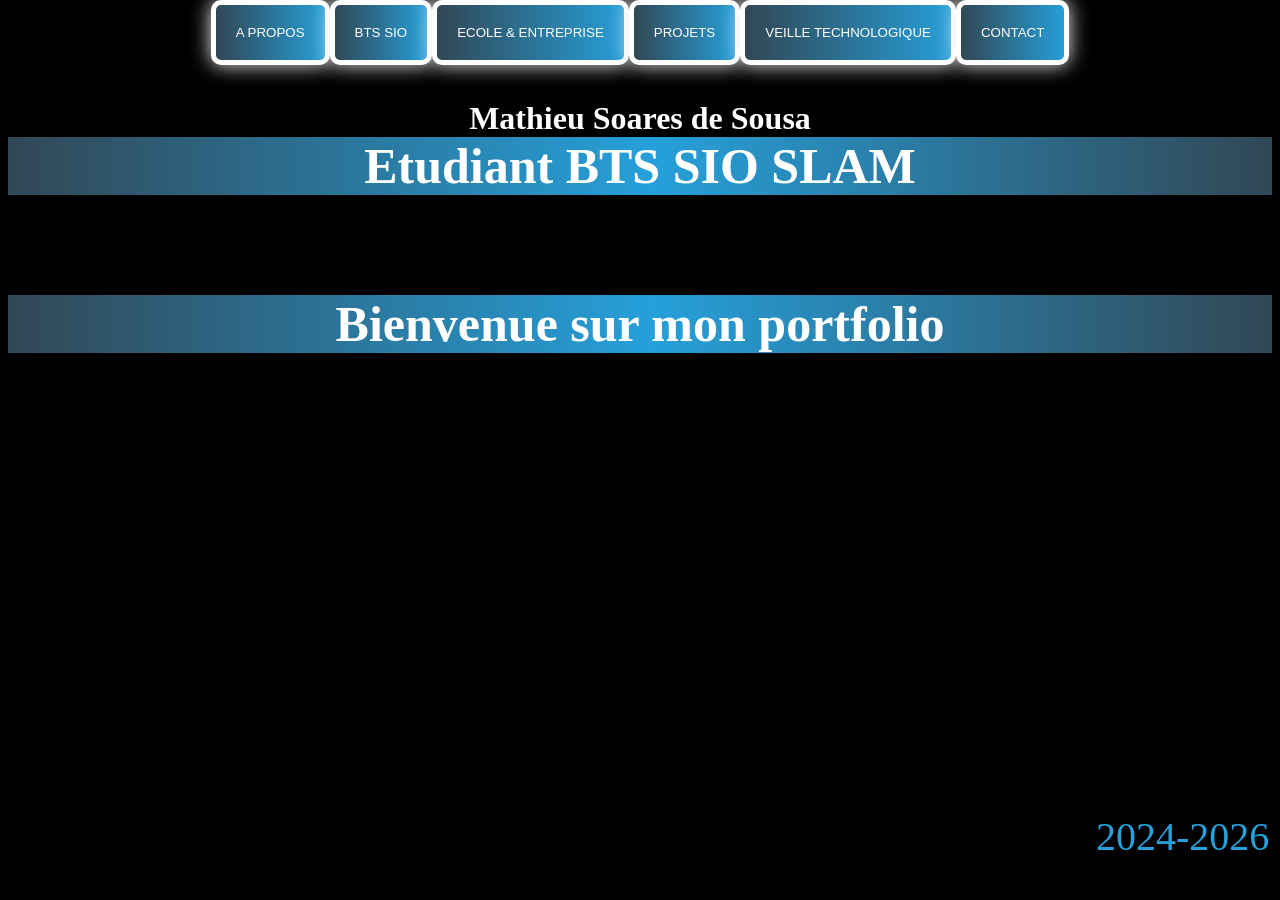
<file: portfolio-main/index.html>
<!DOCTYPE html>
<html lang="fr">
<head>
    <meta charset="UTF-8">
    <meta name="viewport" content="width=device-width, initial-scale=1.0">
    <link rel="stylesheet" href="vraistyle.css">
    <title>Portfolio</title>
</head>

<body>
    <header>
    <nav class="baa">
        <button class="btn-grad"><a href="a_propos.html"class="trait">A propos</a></button>
        <button class="btn-grad"><a href="bts sio.html"class="trait">BTS SIO</a></button>
        <button class="btn-grad"><a href="Ecole et entreprise.html"class="trait">Ecole & Entreprise</a></button>
        <button class="btn-grad"><a href="projet.html"class="trait">Projets</a></button>
        <button class="btn-grad"><a href="veille technologique.html"class="trait">Veille technologique</a></button>
        <button class="btn-grad"><a href="contact.html"class="trait">Contact</a></button>
    </nav>  
    </header>
    <h1>Mathieu Soares de Sousa</h1>
    <h2>Etudiant BTS SIO SLAM</h2>
    <h2>Bienvenue sur mon portfolio</h2>
    <footer><p>2024-2026</p></footer>
</body>
</html>
</file>
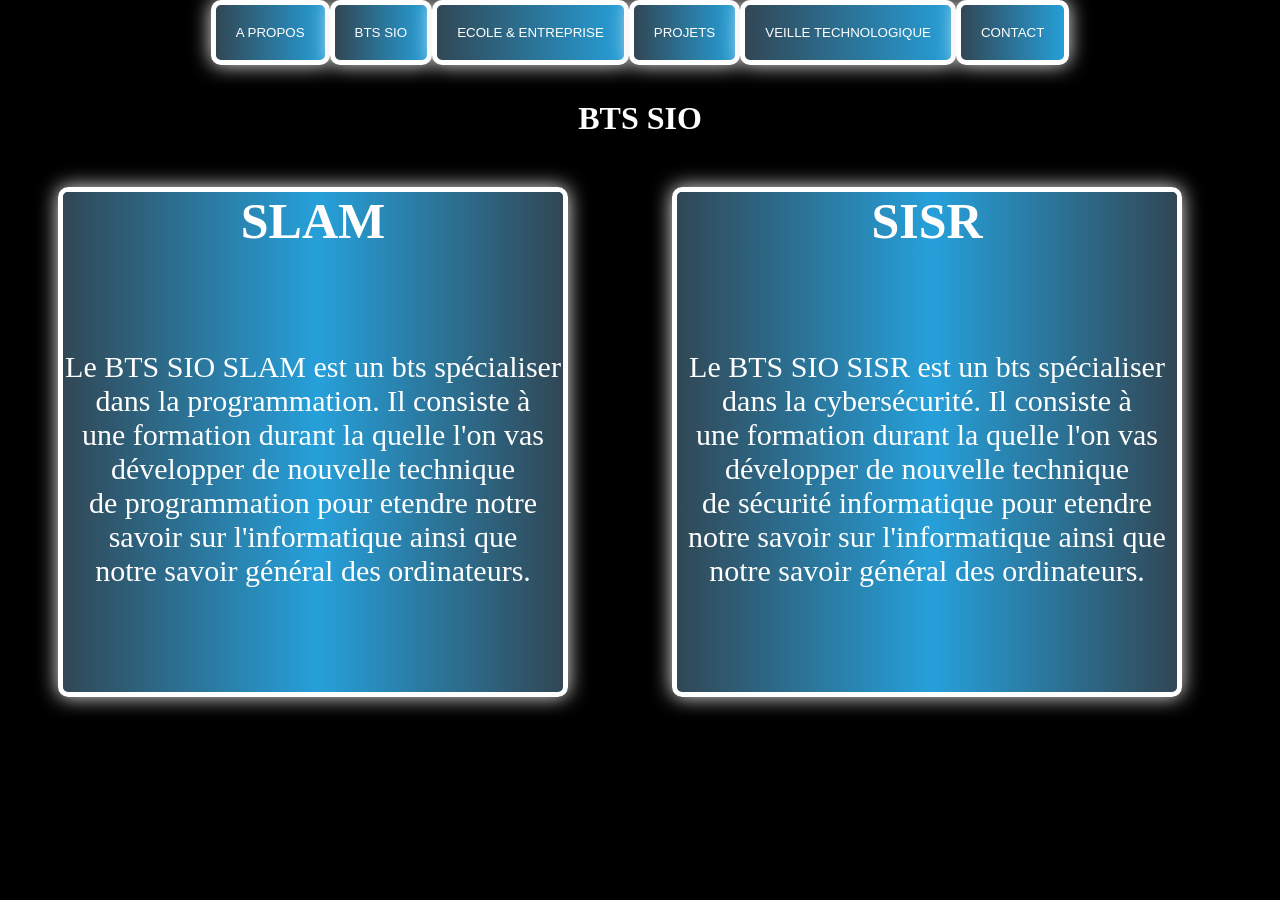
<file: portfolio-main/bts sio.html>
<!DOCTYPE html>
<html lang="fr">

<head>
    <meta charset="UTF-8">
    <meta name="viewport" content="width=device-width, initial-scale=1.0">
    <link rel="stylesheet" href="vraistyle.css">
    <title>Portfolio</title>
</head>



<body>
    <header>
        <nav class="baa">
            <button class="btn-grad"><a href="a_propos.html" class="trait">A propos</a></button>
            <button class="btn-grad">BTS SIO</button>
            <button class="btn-grad"><a href="Ecole et entreprise.html" class="trait">Ecole & Entreprise</a></button>
            <button class="btn-grad"><a href="projet.html" class="trait">Projets</a></button>
            <button class="btn-grad"><a href="veille technologique.html" class="trait">Veille technologique</a></button>
            <button class="btn-grad"><a href="contact.html" class="trait">Contact</a></button>
        </nav>
    </header>
    <h1>BTS SIO</h1>
    <div class="gauche">
        <h2>SLAM</h2>
        <P class="dedans">
            Le BTS SIO SLAM est un bts spécialiser dans la programmation. Il consiste à <br>
            une formation durant la quelle l'on vas développer de nouvelle technique <br>
            de programmation pour etendre notre savoir sur l'informatique ainsi que <br>
            notre savoir général des ordinateurs.
        </P>
    </div>
    <div class="droite">
        <h2>SISR</h2>
        <P class="dedans">
            Le BTS SIO SISR est un bts spécialiser dans la cybersécurité. Il consiste à <br>
            une formation durant la quelle l'on vas développer de nouvelle technique <br>
            de sécurité informatique pour etendre notre savoir sur l'informatique ainsi que <br>
            notre savoir général des ordinateurs.
        </P>
    </div>


</body>

</html>
</file>
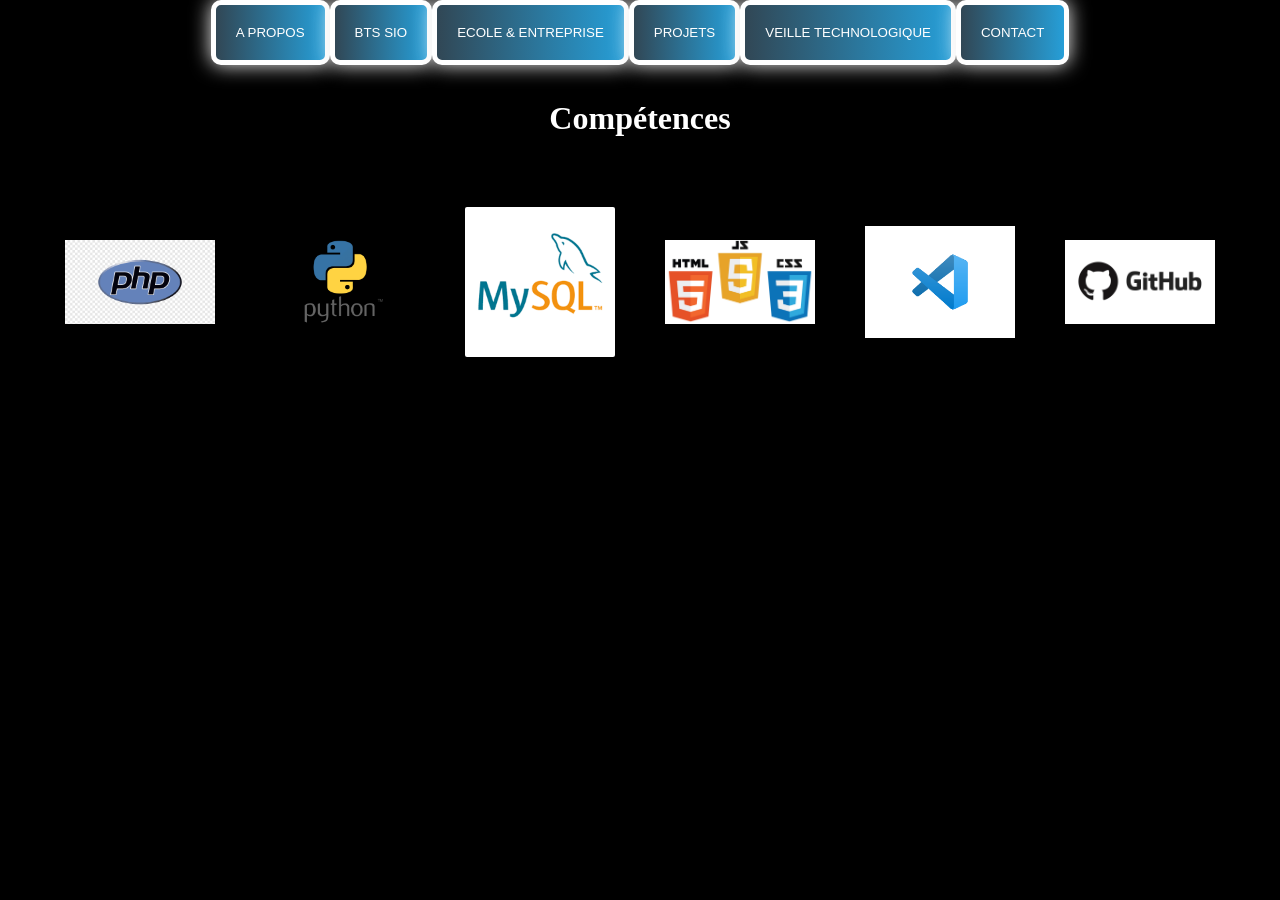
<file: portfolio-main/competences.html>
<!DOCTYPE html>
<html lang="fr">
<head>
    <meta charset="UTF-8">
    <meta name="viewport" content="width=device-width, initial-scale=1.0">
    <link rel="stylesheet" href="vraistyle.css">
    <title>Compétences</title>
</head>
<body>
    <header>
    <nav class="baa">
        <button class="btn-grad"><a href="a_propos.html"class="trait">A propos</a></button>
        <button class="btn-grad"><a href="bts sio.html"class="trait">BTS SIO</a></button>
        <button class="btn-grad"><a href="Ecole et entreprise.html"class="trait">Ecole & Entreprise</a></button>
        <button class="btn-grad"><a href="projet.html"class="trait">Projets</a></button>
        <button class="btn-grad"><a href="veille technologique.html"class="trait">Veille technologique</a></button>
        <button class="btn-grad"><a href="contact.html"class="trait">Contact</a></button>
    </nav>  
    </header>

    <h1>Compétences</h1>
    <div class="competences-grid">
        <img src="img/php.png" alt="PHP">
        <img src="img/python.png" alt="Python">
        <img src="img/mysql.png" alt="MySQL">
        <img src="img/html.jpg" alt="HTML">
        <img src="img/visual.png" alt="Visual Studio Code">
        <img src="img/git_hub.webp" alt="GitHub">
    </div>
</body>
</html>
</file>
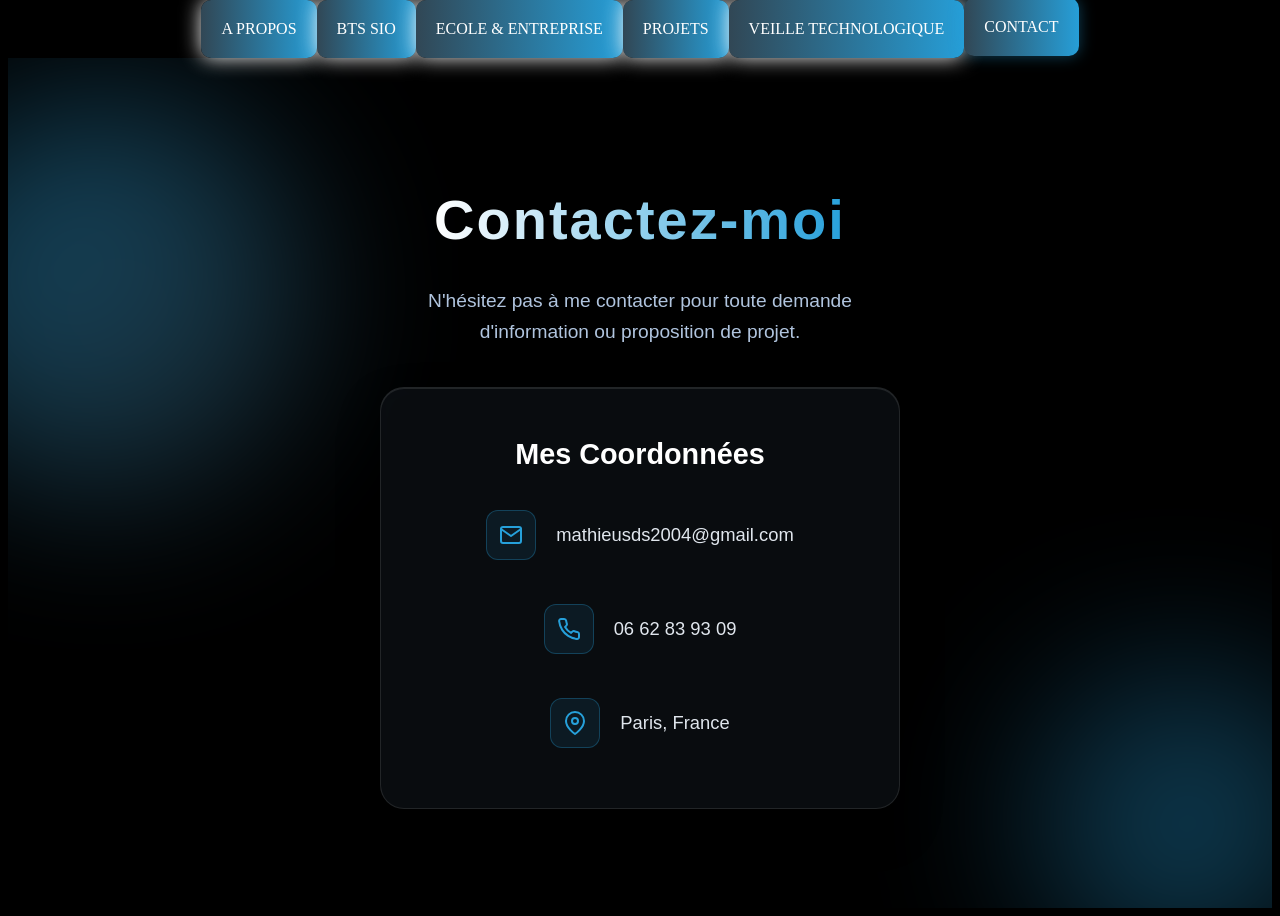
<file: portfolio-main/contact.html>
<!DOCTYPE html>
<html lang="fr">

<head>
    <meta charset="UTF-8">
    <meta name="viewport" content="width=device-width, initial-scale=1.0">
    <!-- Base styles -->
    <link rel="stylesheet" href="vraistyle.css">
    <!-- Contact specific styles -->
    <link rel="stylesheet" href="contact.css">
    <title>Portfolio - Contact</title>
</head>

<body>
    <header>
        <nav class="baa">
            <a href="a_propos.html" class="btn-grad trait">A propos</a>
            <a href="bts sio.html" class="btn-grad trait">BTS SIO</a>
            <a href="Ecole et entreprise.html" class="btn-grad trait">Ecole & Entreprise</a>
            <a href="projet.html" class="btn-grad trait">Projets</a>
            <a href="veille technologique.html" class="btn-grad trait">Veille technologique</a>
            <a href="contact.html" class="btn-grad trait active-nav">Contact</a>
        </nav>
    </header>

    <main class="contact-main-wrapper">
        <div class="glass-orb orb-1"></div>
        <div class="glass-orb orb-2"></div>

        <h1 class="sparkle-title">Contactez-moi</h1>
        <p class="contact-subtitle">N'hésitez pas à me contacter pour toute demande d'information ou proposition de projet.</p>

        <div class="contact-glass-container">
            <div class="contact-info-panel">
                <h3>Mes Coordonnées</h3>
                <div class="info-item">
                    <div class="icon-bubble">
                        <svg viewBox="0 0 24 24" class="info-icon" stroke="currentColor" stroke-width="2" fill="none"
                            stroke-linecap="round" stroke-linejoin="round">
                            <path d="M4 4h16c1.1 0 2 .9 2 2v12c0 1.1-.9 2-2 2H4c-1.1 0-2-.9-2-2V6c0-1.1.9-2 2-2z">
                            </path>
                            <polyline points="22,6 12,13 2,6"></polyline>
                        </svg>
                    </div>
                    <span>mathieusds2004@gmail.com</span>
                </div>
                <div class="info-item">
                    <div class="icon-bubble">
                        <svg viewBox="0 0 24 24" class="info-icon" stroke="currentColor" stroke-width="2" fill="none"
                            stroke-linecap="round" stroke-linejoin="round">
                            <path
                                d="M22 16.92v3a2 2 0 0 1-2.18 2 19.79 19.79 0 0 1-8.63-3.07 19.5 19.5 0 0 1-6-6 19.79 19.79 0 0 1-3.07-8.67A2 2 0 0 1 4.11 2h3a2 2 0 0 1 2 1.72 12.84 12.84 0 0 0 .7 2.81 2 2 0 0 1-.45 2.11L8.09 9.91a16 16 0 0 0 6 6l1.27-1.27a2 2 0 0 1 2.11-.45 12.84 12.84 0 0 0 2.81.7A2 2 0 0 1 22 16.92z">
                            </path>
                        </svg>
                    </div>
                    <span>06 62 83 93 09</span>
                </div>
                <div class="info-item">
                    <div class="icon-bubble">
                        <svg viewBox="0 0 24 24" class="info-icon" stroke="currentColor" stroke-width="2" fill="none"
                            stroke-linecap="round" stroke-linejoin="round">
                            <path d="M21 10c0 7-9 13-9 13s-9-6-9-13a9 9 0 0 1 18 0z"></path>
                            <circle cx="12" cy="10" r="3"></circle>
                        </svg>
                    </div>
                    <span>Paris, France</span>
                </div>
            </div>

        </div>
    </main>
</body>

</html>
</file>
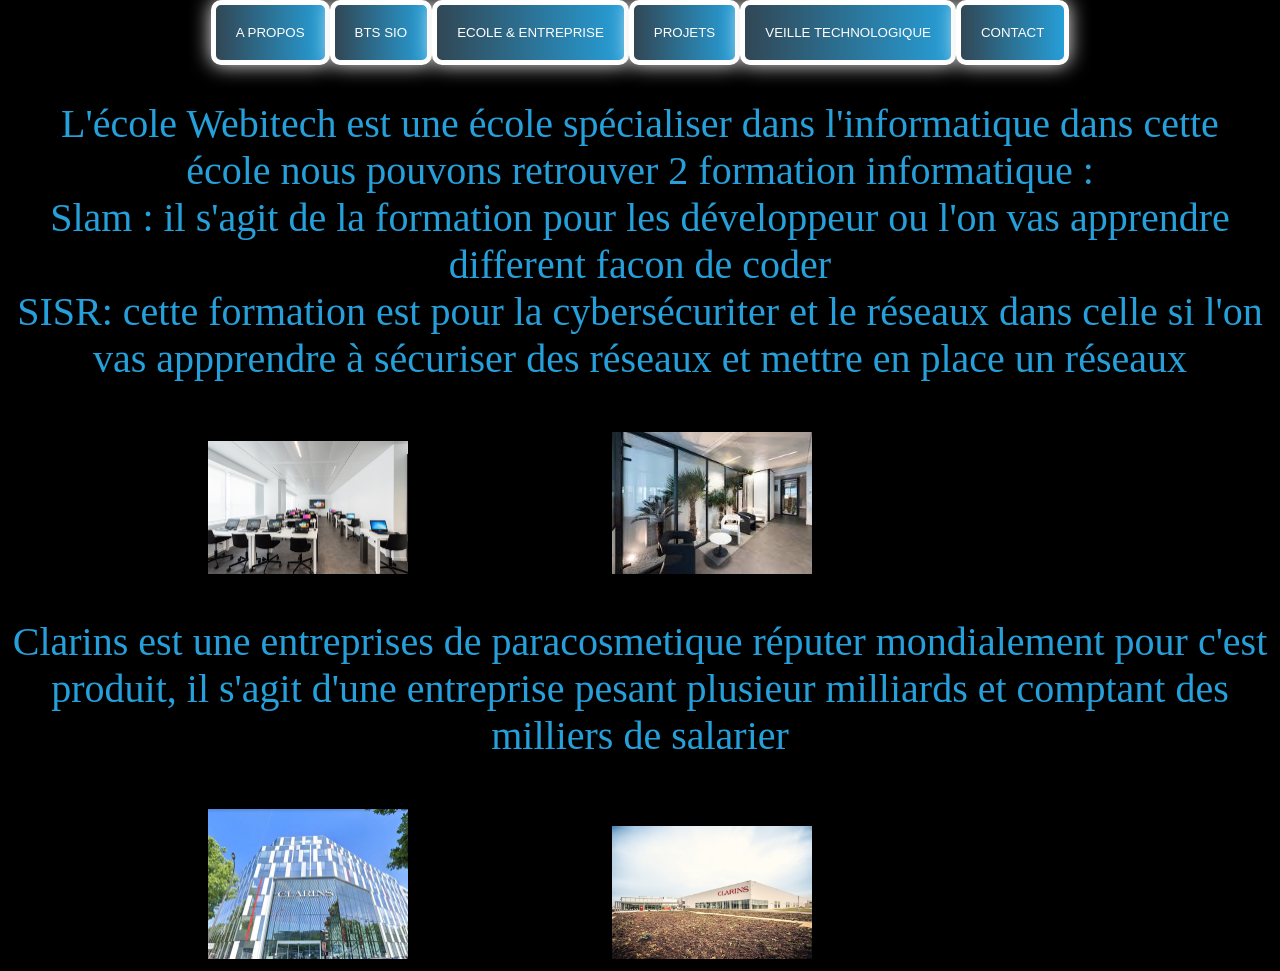
<file: portfolio-main/Ecole et entreprise.html>
<!DOCTYPE html>
<html lang="fr">
<head>
    <meta charset="UTF-8">
    <meta name="viewport" content="width=device-width, initial-scale=1.0">
    <link rel="stylesheet" href="vraistyle.css">
    <title>Portfolio</title>
</head>


<body>
    <header>
        <nav class="baa">
            <button class="btn-grad"><a href="a_propos.html"class="trait">A propos</a></button>
            <button class="btn-grad"><a href="bts sio.html"class="trait">BTS SIO</a></button>
            <button class="btn-grad">Ecole & Entreprise</button>
            <button class="btn-grad"><a href="projet.html"class="trait">Projets</a></button>
            <button class="btn-grad"><a href="veille technologique.html"class="trait">Veille technologique</a></button>
            <button class="btn-grad"><a href="contact.html"class="trait">Contact</a></button>
        </nav>  
    </header>
    <p class="espace">
        L'école Webitech est une école spécialiser dans l'informatique dans cette <br>
        école nous pouvons retrouver 2 formation informatique : <br>
        Slam : il s'agit de la formation pour les développeur ou l'on vas apprendre different facon de coder <br>
        SISR: cette formation est pour la cybersécuriter et le réseaux dans celle si l'on vas appprendre à sécuriser des réseaux et mettre en place un réseaux
    </p>
    <img src="img/ecole 1.jpg" alt="" class="centrale">
    <img src="img/ecole 2.jpg" alt="" class="centrale">
    <p>
        Clarins est une entreprises de paracosmetique réputer mondialement pour c'est produit, il s'agit d'une entreprise pesant plusieur milliards et comptant des milliers de salarier
    </p>
    <img src="img/entreprise 1.jpg" alt="" class="centrale">
    <img src="img/entreprise 2.jpg" alt="" class="centrale">
</body>
</html>
</file>
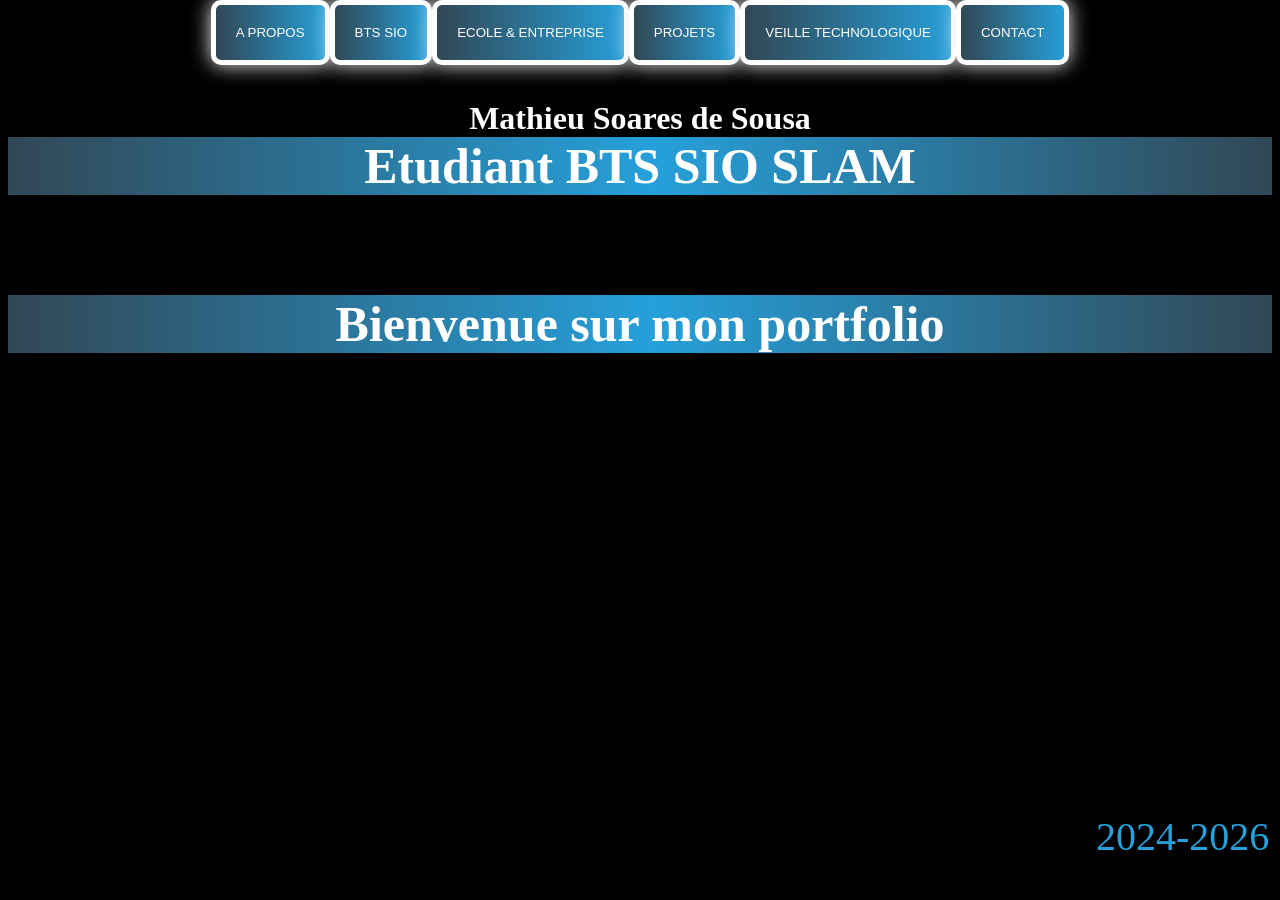
<file: portfolio-main/page_acceueil.html>
<!DOCTYPE html>
<html lang="fr">
<head>
    <meta charset="UTF-8">
    <meta name="viewport" content="width=device-width, initial-scale=1.0">
    <link rel="stylesheet" href="vraistyle.css">
    <title>Portfolio</title>
</head>

<body>
    <header>
    <nav class="baa">
        <button class="btn-grad"><a href="a_propos.html"class="trait">A propos</a></button>
        <button class="btn-grad"><a href="bts sio.html"class="trait">BTS SIO</a></button>
        <button class="btn-grad"><a href="Ecole et entreprise.html"class="trait">Ecole & Entreprise</a></button>
        <button class="btn-grad"><a href="projet.html"class="trait">Projets</a></button>
        <button class="btn-grad"><a href="veille technologique.html"class="trait">Veille technologique</a></button>
        <button class="btn-grad"><a href="contact.html"class="trait">Contact</a></button>
    </nav>  
    </header>
    <h1>Mathieu Soares de Sousa</h1>
    <h2>Etudiant BTS SIO SLAM</h2>
    <h2>Bienvenue sur mon portfolio</h2>
    <footer><p>2024-2026</p></footer>
</body>
</html>
</file>
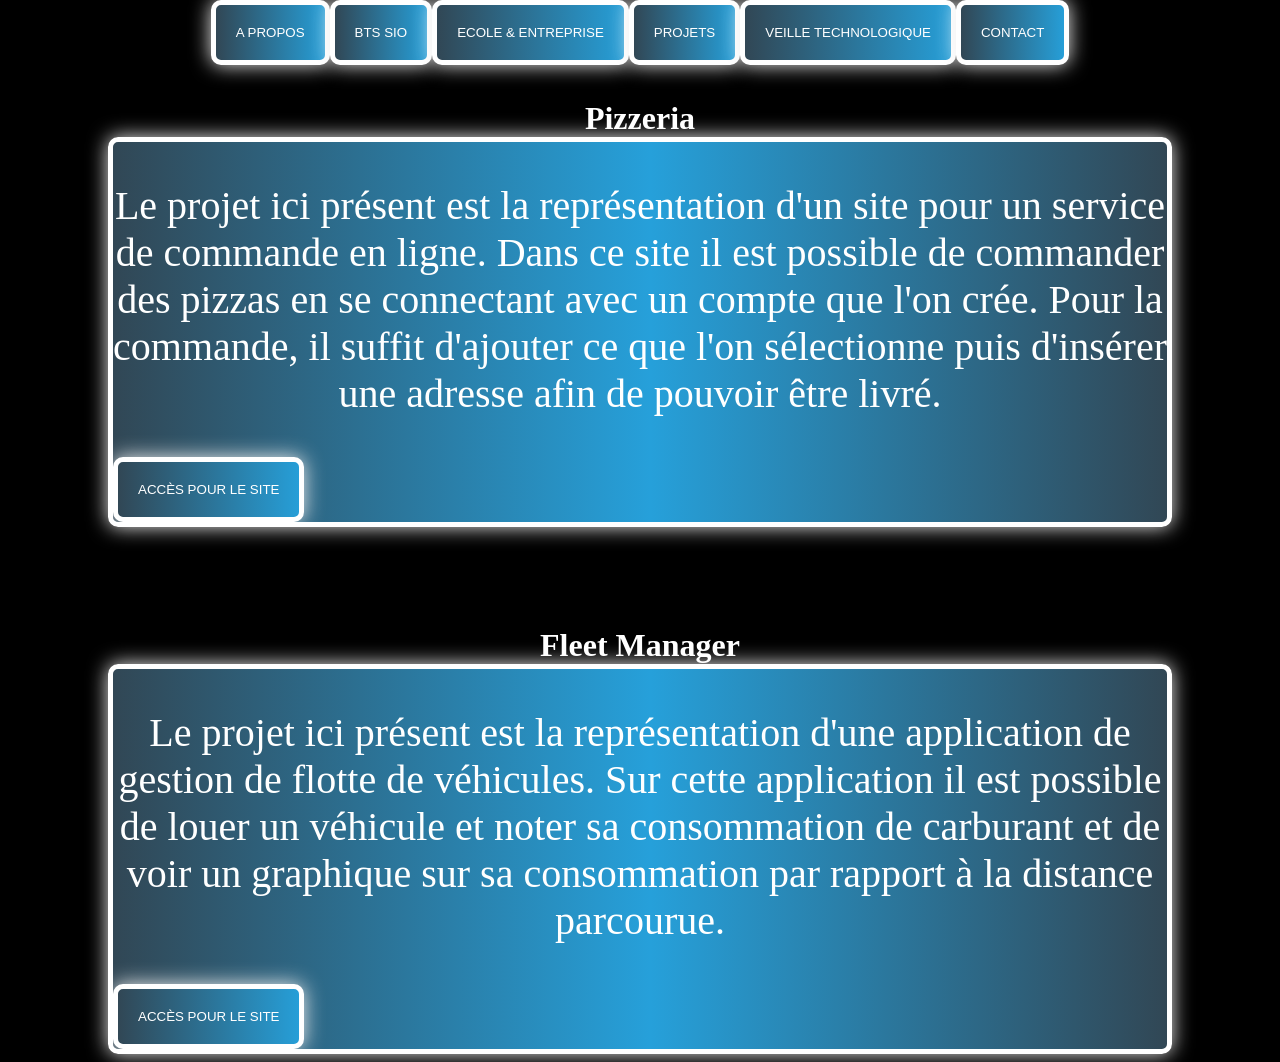
<file: portfolio-main/projet.html>
<!DOCTYPE html>
<html lang="fr">

<head>
    <meta charset="UTF-8">
    <meta name="viewport" content="width=device-width, initial-scale=1.0">
    <link rel="stylesheet" href="vraistyle.css">
    <title>Portfolio</title>
</head>



<body>
    <header>
        <nav class="baa">
            <button class="btn-grad"><a href="a_propos.html" class="trait">A propos</a></button>
            <button class="btn-grad"><a href="bts sio.html" class="trait">BTS SIO</a></button>
            <button class="btn-grad"><a href="Ecole et entreprise.html" class="trait">Ecole & Entreprise</a></button>
            <button class="btn-grad">Projets</button>
            <button class="btn-grad"><a href="veille technologique.html" class="trait">Veille technologique</a></button>
            <button class="btn-grad"><a href="contact.html" class="trait">Contact</a></button>
        </nav>
    </header>

    <h1>Pizzeria</h1>
    <div class="tex">

        <p class="info">
            Le projet ici présent est la représentation d'un site pour un service de commande en ligne.
            Dans ce site il est possible de commander des pizzas en se connectant avec un compte que l'on crée. Pour
            la commande, il suffit d'ajouter ce que l'on sélectionne puis d'insérer une adresse afin de pouvoir être
            livré.
        </p>
        <button class="btn-grad"><a href="https://github.com/mathjios/pizzeria" class="trait">Accès pour le
                site</a></button>

    </div>

    <h1>Fleet Manager</h1>
    <div class="tex">

        <p class="info">
            Le projet ici présent est la représentation d'une application de gestion de flotte de véhicules.
            Sur cette application il est possible de louer un véhicule et noter sa consommation de carburant et de voir
            un graphique sur sa consommation par rapport à la distance parcourue.
        </p>
        <button class="btn-grad"><a href="https://github.com/mathjios/fleet-manager" class="trait">Accès pour le
                site</a></button>

    </div>
</body>

</html>
</file>
<file: portfolio-main/vraistyle.css>
/*  
option generale des pages
*/

body{
    background-color: black;
}

h1{
    margin-top: 100px;
    text-align: center;
    color: white;
    margin-bottom: 0;
}

h2{
    margin-top: 0;
    text-align: center;
    color: white;
    background-image: linear-gradient(to right, #314755 0%, #26a0da  51%, #314755  100%);
    font-size: 50px;
    margin-bottom: 100px;
}

p{
    text-align: center;
    font-size: 40px;
    color: #26a0da;
}

header{
    position: absolute;
    top: 0;
    left: 0;
    right: 0;
    background-color: white;
}

button{
    background-color: white;
    border: 5px solid white;
    text-align: center;
}

div{
    overflow: hidden;
}

img{
    margin-left: 50px;
    position: relative;
    margin-top: 10px;
    width: 200px;
    background-color: black;
}

footer{
    position: absolute;
    bottom: 0;
    margin-left: 85%;
}

/*
les boutons
*/
.btn-grad {
    background-image: linear-gradient(to right, #314755 0%, #26a0da  51%, #314755  100%)
}

.btn-grad {
    padding: 20px;
    text-align: center;
    text-transform: uppercase;
    transition: 0.5s;
    background-size: 200% auto;
    color: white;
    box-shadow: 0 0 20px #eee;
    border-radius: 10px;
    display: block;
}

.btn-grad:hover {
    background-position: center; /* change the direction of the change here */color: #fff;
    text-decoration: none;
}

.baa{
    display: flex;
    justify-content: center;
    background-color: black;
}

.trait{
    text-decoration: none;
    color: white;
}


/* 
option personaliser pour les pages 
*/


/* 
a propos
*/
.bou{
    display: flex;
    justify-content: center;
}

.tex{
    background-image: linear-gradient(to right, #314755 0%, #26a0da  51%, #314755  100%);
    margin-left: 100px;
    margin-right: 100px;
    box-shadow: 0 0 20px #eee;
    border-radius: 10px;
    border: 5px solid white;
}
.info{
    border-radius: 10px;
    color: white;
}

/*
bts
*/
.gauche{
    display: inline-block;
    margin-top: 50px;
    margin-left: 100px;
    height: 500px;
    width: 500px;
    background-image: linear-gradient(to right, #314755 0%, #26a0da  51%, #314755  100%);
    box-shadow: 0 0 20px #eee;
    border-radius: 10px;
    border: 5px solid white;
}
.droite{
    margin-left: 200px;
    display: inline-block;
    height: 500px;
    width: 500px;
    background-image: linear-gradient(to right, #314755 0%, #26a0da  51%, #314755  100%);
    box-shadow: 0 0 20px #eee;
    border-radius: 10px;
    border: 5px solid white;
}

.dedans{
    text-align: center;
    font-size: 30px;
    color: white;
}

/* 
ecole entreprise
*/
.espace{
    margin-top: 100px;
}

.centrale{
    margin-left: 400px;
}


/* 
contact
*/
.card {
    width: fit-content;
    height: fit-content;
    background-color: rgb(0, 0, 0);
    display: flex;
    align-items: center;
    justify-content: center;
    padding: 25px 25px;
    gap: 20px;
    box-shadow: 0px 0px 20px rgba(0, 0, 0, 0.055);
    margin-top: 500px;
    margin-left: 600px;
}


/* 
veille technologique
*/


/* 
compétences
*/
.competences-grid {
    display: flex;
    flex-wrap: wrap;
    justify-content: center;
    align-items: center;
    gap: 30px;
    background-color: black;
    padding: 40px 20px;
    margin-top: 20px;
}

.competences-grid img {
    margin: 0;
    width: 150px;
    height: 150px;
    object-fit: contain;
    background-color: black;
    border-radius: 12px;
    padding: 10px;
    transition: transform 0.3s ease, box-shadow 0.3s ease;
}

.competences-grid img:hover {
    transform: scale(1.1);
    box-shadow: 0 0 20px rgba(38, 160, 218, 0.6);
}


.boo{
    display: flex;
    justify-content: center;
    background-image: linear-gradient(to right, #314755 0%, #26a0da  51%, #314755  100%)
}







/* for all social containers*/
.socialContainer {
    width: 40px;
    height: 50px;
    background-color: rgb(44, 44, 44);
    display: flex;
    align-items: center;
    justify-content: center;
    overflow: hidden;
    transition-duration: 1.2s;
    border-radius: 15px 0 15px 0px;
}
/* instagram*/
.containerOne:hover {
    background-color: #d62976;
    transition-duration: 1.2s;
}
/* twitter*/
.containerTwo:hover {
    background-color: #00acee;
    transition-duration: 1.2s;
}
/* linkdin*/
.containerThree:hover {
    background-color: #0072b1;
    transition-duration: 1.2s;
}
/* Whatsapp*/
.containerFour:hover {
    background-color: #f90101;
    transition-duration: 1.2s;
}

.socialContainer:active {
    transform: scale(0.9);
    transition-duration: 1.2s;
}

.socialSvg {
    width: 17px;
}

.socialSvg path {
    fill: rgb(255, 255, 255);
}

.socialContainer:hover .socialSvg {
    animation: slide-in-top 1.2s both;
}

@keyframes slide-in-top {
    0% {
        transform: translateY(-50px);
        opacity: 0;
    }
    100% {
        transform: translateY(0);
        opacity: 1;
    }
}


/* responsif - le site reste identique sur grand écran */

@media (max-width: 1400px) {
    /* Adaptation douce pour écrans moyens */
    .gauche {
        margin-left: 50px;
    }
    
    .droite {
        margin-left: 100px;
    }
    
    .centrale {
        margin-left: 200px;
    }
    
    .card {
        margin-left: 400px;
    }
}

@media (max-width: 1200px) {
    p {
        font-size: 30px;
    }
    
    h2 {
        font-size: 40px;
    }
    
    .tex {
        margin-left: 50px;
        margin-right: 50px;
    }
    
    .gauche {
        margin-left: 30px;
        width: 450px;
        height: 450px;
    }
    
    .droite {
        margin-left: 80px;
        width: 450px;
        height: 450px;
    }
    
    .centrale {
        margin-left: 150px;
    }
    
    .card {
        margin-left: 300px;
    }
}

@media (max-width: 992px) {
    /* Navigation reste horizontale mais flexible */
    .baa {
        flex-wrap: wrap;
        gap: 5px;
    }
    
    .btn-grad {
        padding: 15px;
    }
    
    p {
        font-size: 25px;
    }
    
    h2 {
        font-size: 35px;
        margin-bottom: 70px;
    }
    
    .gauche, .droite {
        width: 400px;
        height: 400px;
        margin-left: 50px;
    }
    
    .centrale {
        margin-left: 100px;
    }
    
    .card {
        margin-left: 200px;
    }
}

@media (max-width: 768px) {
    /* Navigation en colonne pour tablettes */
    .baa {
        flex-direction: column;
        align-items: stretch;
    }
    
    .btn-grad {
        width: 90%;
        margin: 5px auto;
    }
    
    p {
        font-size: 22px;
    }
    
    h1 {
        margin-top: 80px;
    }
    
    h2 {
        font-size: 30px;
        margin-bottom: 50px;
    }
    
    .tex {
        margin-left: 30px;
        margin-right: 30px;
    }
    
    /* Les boîtes gauche/droite passent en bloc */
    .gauche, .droite {
        display: block;
        width: 80%;
        height: auto;
        margin: 30px auto;
        padding: 20px;
    }
    
    .dedans {
        font-size: 22px;
    }
    
    img {
        margin-left: 20px;
        width: 150px;
    }
    
    .centrale {
        margin-left: auto;
        margin-right: auto;
        display: block;
        width: 80%;
    }
    
    .card {
        margin-left: auto;
        margin-right: auto;
        margin-top: 300px;
    }
    
    footer {
        position: relative;
        margin-left: 0;
        text-align: center;
        width: 100%;
    }
}

@media (max-width: 480px) {
    /* Adaptation pour smartphones */
    h1 {
        font-size: 1.6rem;
        margin-top: 60px;
    }
    
    h2 {
        font-size: 1.5rem;
        margin-bottom: 30px;
    }
    
    p {
        font-size: 18px;
        padding: 10px;
    }
    
    .btn-grad {
        width: 95%;
        padding: 12px;
        font-size: 14px;
    }
    
    .tex {
        margin-left: 15px;
        margin-right: 15px;
    }
    
    .gauche, .droite {
        width: 90%;
        padding: 15px;
        margin: 20px auto;
    }
    
    .dedans {
        font-size: 18px;
    }
    
    .bou {
        flex-direction: column;
        align-items: center;
    }
    
    img {
        margin-left: 10px;
        width: 120px;
    }
    
    .centrale {
        width: 90%;
    }
    
    .card {
        margin-top: 200px;
        padding: 20px;
    }
    
    .socialContainer {
        width: 45px;
        height: 45px;
    }
}

@media (max-width: 320px) {
    h1 {
        font-size: 1.3rem;
    }
    
    h2 {
        font-size: 1.2rem;
    }
    
    p {
        font-size: 16px;
    }
    
    .btn-grad {
        font-size: 12px;
        padding: 10px;
    }
    
    .gauche, .droite {
        width: 95%;
    }
    
    img {
        width: 100px;
    }
}
</file>
<file: portfolio-main/contact.css>
/* Contact Page Specific Styles - Modern Glassmorphism Theme */

* {
    box-sizing: border-box;
}

header {
    z-index: 1000;
}

.active-nav {
    border-color: #26a0da !important;
    box-shadow: 0 0 15px rgba(38, 160, 218, 0.4) !important;
    transform: translateY(-2px);
}

.contact-main-wrapper {
    position: relative;
    display: flex;
    flex-direction: column;
    align-items: center;
    justify-content: center;
    padding: 140px 20px 60px;
    min-height: 100vh;
    font-family: 'Segoe UI', Tahoma, Geneva, Verdana, sans-serif;
    color: white;
    z-index: 1;
    overflow: hidden;
}

/* Background animated orbs for a modern feel */
.glass-orb {
    position: absolute;
    border-radius: 50%;
    filter: blur(80px);
    z-index: -1;
    opacity: 0.5;
    animation: float 10s infinite ease-in-out alternate;
}

.orb-1 {
    width: 400px;
    height: 400px;
    background: linear-gradient(135deg, #26a0da, #314755);
    top: 10%;
    left: -100px;
}

.orb-2 {
    width: 300px;
    height: 300px;
    background: linear-gradient(135deg, #103b53, #26a0da);
    bottom: -50px;
    right: -50px;
    animation-delay: -5s;
}

@keyframes float {
    0% { transform: translate(0, 0) scale(1); }
    100% { transform: translate(50px, 50px) scale(1.1); }
}

.sparkle-title {
    font-size: 3.5rem;
    font-weight: 800;
    margin-top: 0;
    margin-bottom: 15px;
    background: linear-gradient(to right, #fff, #26a0da);
    -webkit-background-clip: text;
    -webkit-text-fill-color: transparent;
    text-align: center;
    letter-spacing: 2px;
}

.contact-subtitle {
    font-size: 1.2rem;
    color: #b0c4de;
    margin-bottom: 40px;
    max-width: 520px;
    text-align: center;
    line-height: 1.6;
}

/* Glassmorphism Container */
.contact-glass-container {
    display: flex;
    justify-content: center;
    width: 100%;
    max-width: 520px;
    margin: 0 auto;
    background: rgba(15, 20, 25, 0.6);
    backdrop-filter: blur(16px);
    -webkit-backdrop-filter: blur(16px);
    border: 1px solid rgba(255, 255, 255, 0.1);
    border-radius: 24px;
    padding: 50px 40px;
    box-shadow: 0 20px 40px rgba(0, 0, 0, 0.4), inset 0 1px 0 rgba(255, 255, 255, 0.1);
}

.contact-info-panel {
    width: 100%;
    display: flex;
    flex-direction: column;
    align-items: center;
    gap: 24px;
    text-align: center;
}

.contact-info-panel h3 {
    color: white;
    font-size: 1.8rem;
    margin-bottom: 5px;
    margin-top: 0;
    font-weight: 600;
}

.contact-form-modern h3 {
    color: white;
    font-size: 1.8rem;
    margin-bottom: 10px;
    margin-top: 0;
    font-weight: 600;
}

.info-item {
    display: flex;
    align-items: center;
    gap: 20px;
    color: #e0e6ed;
    font-size: 1.15rem;
    transition: all 0.3s ease;
    padding: 10px 0;
}

.info-item:hover {
    color: #26a0da;
    transform: translateX(5px);
}

.icon-bubble {
    display: flex;
    align-items: center;
    justify-content: center;
    width: 50px;
    height: 50px;
    background: rgba(38, 160, 218, 0.1);
    border-radius: 12px;
    border: 1px solid rgba(38, 160, 218, 0.3);
    transition: all 0.3s ease;
}

.info-item:hover .icon-bubble {
    background: #26a0da;
    box-shadow: 0 0 15px rgba(38, 160, 218, 0.5);
}

.info-icon {
    width: 24px;
    height: 24px;
    color: #26a0da;
    transition: color 0.3s ease;
}

.info-item:hover .info-icon {
    color: white;
}

.contact-form-modern {
    flex: 1.5;
    min-width: 320px;
    display: flex;
    flex-direction: column;
    gap: 25px;
}

.form-group-modern {
    position: relative;
    display: flex;
    flex-direction: column;
    gap: 10px;
    text-align: left;
}

.form-group-modern label {
    color: #b0c4de;
    font-size: 1rem;
    font-weight: 500;
    margin-left: 5px;
    transition: color 0.3s;
}

.form-group-modern:focus-within label {
    color: #26a0da;
}

.form-group-modern input,
.form-group-modern textarea {
    padding: 16px 20px;
    border-radius: 12px;
    border: 1px solid rgba(255, 255, 255, 0.1);
    background: rgba(0, 0, 0, 0.3);
    color: white;
    font-size: 1rem;
    transition: all 0.3s;
    font-family: inherit;
    resize: vertical;
}

.form-group-modern input::placeholder,
.form-group-modern textarea::placeholder {
    color: rgba(255, 255, 255, 0.3);
}

.form-group-modern input:focus,
.form-group-modern textarea:focus {
    outline: none;
    background: rgba(0, 0, 0, 0.5);
    border-color: rgba(38, 160, 218, 0.5);
}

.input-glow {
    position: absolute;
    bottom: 0;
    left: 0;
    width: 100%;
    height: 100%;
    border-radius: 12px;
    pointer-events: none;
    box-shadow: 0 0 0 0 rgba(38, 160, 218, 0);
    transition: box-shadow 0.3s ease;
    z-index: -1;
}

.form-group-modern:focus-within .input-glow {
    box-shadow: 0 0 20px 2px rgba(38, 160, 218, 0.2);
}

.submit-btn-modern {
    display: flex;
    align-items: center;
    justify-content: center;
    gap: 10px;
    margin-top: 15px;
    padding: 18px 35px;
    font-size: 1.15rem;
    font-weight: 600;
    cursor: pointer;
    background: linear-gradient(135deg, #314755, #26a0da);
    background-size: 200% auto;
    color: white;
    border: none;
    border-radius: 12px;
    transition: all 0.4s ease;
    box-shadow: 0 10px 20px rgba(0, 0, 0, 0.3);
    overflow: hidden;
    position: relative;
}

.submit-btn-modern:hover {
    background-position: right center;
    transform: translateY(-3px);
    box-shadow: 0 15px 25px rgba(38, 160, 218, 0.4);
}

.submit-btn-modern:active {
    transform: translateY(1px);
}

/* Responsive adjustements */
@media (max-width: 900px) {
    .contact-glass-container {
        max-width: 480px;
        padding: 35px 30px;
    }

    .sparkle-title {
        font-size: 2.8rem;
    }
}

@media (max-width: 480px) {
    .contact-glass-container {
        padding: 25px;
    }
    
    .sparkle-title {
        font-size: 2.2rem;
    }
    
    .contact-subtitle {
        font-size: 1rem;
    }
}
</file>
